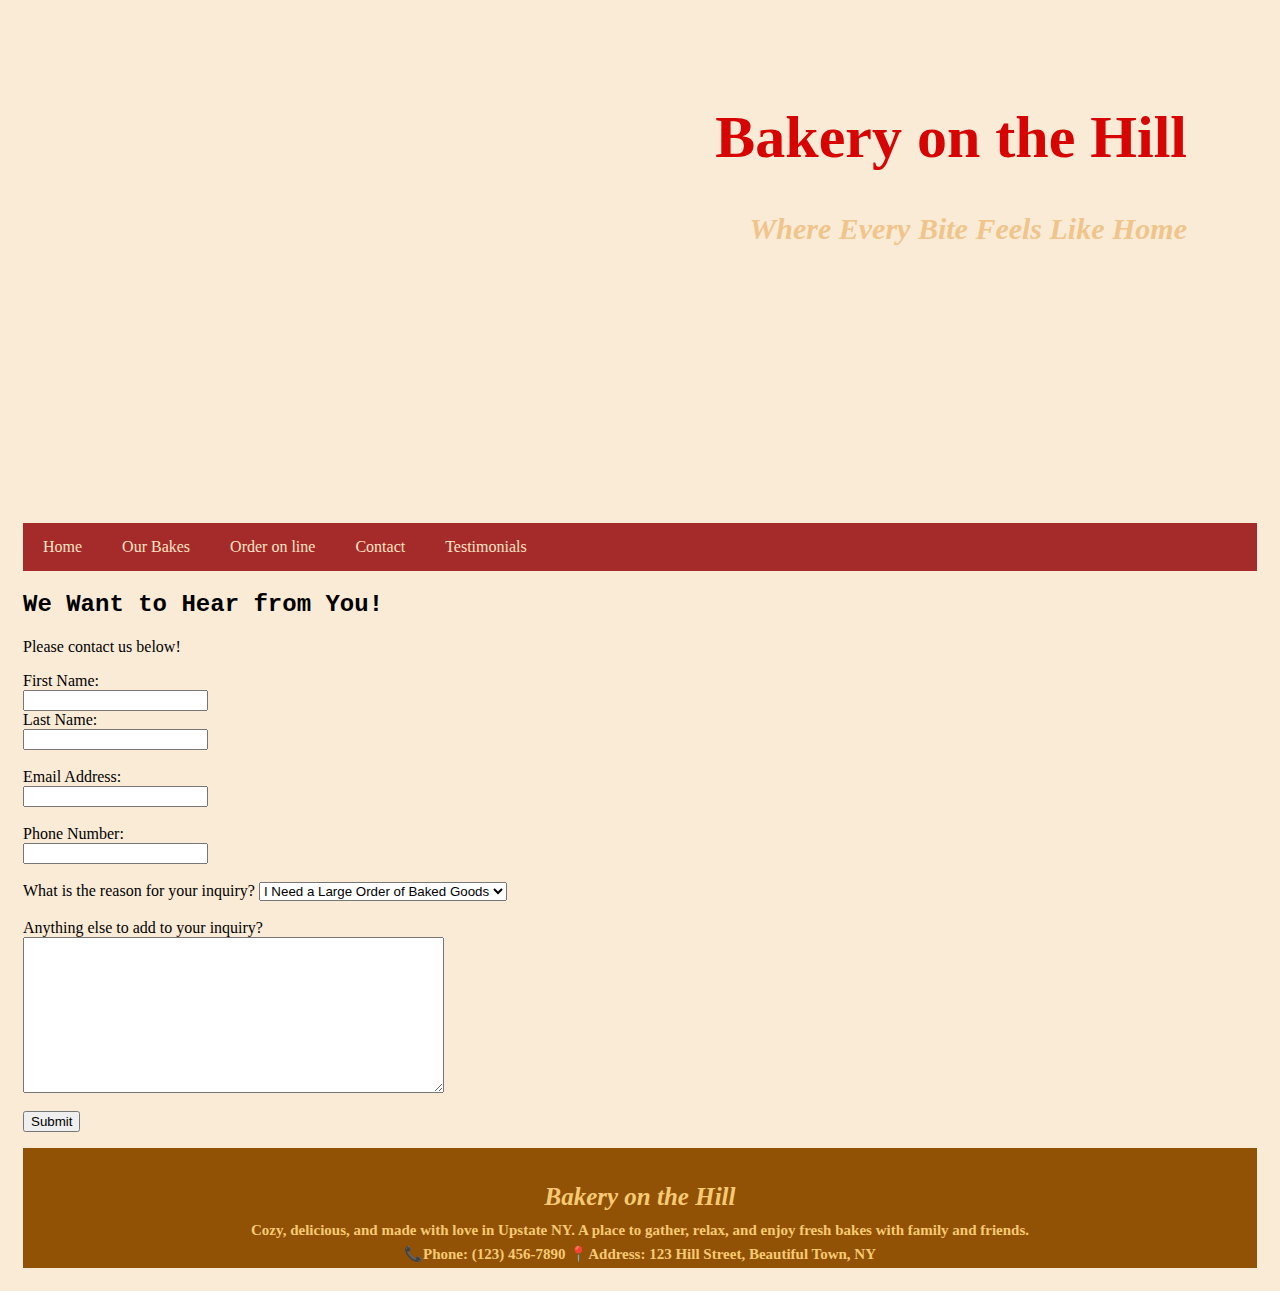
<file: contact.html>
<html lang="en">
<head>
    <meta charset="UTF-8">
    <meta name="viewport" content="width=device-width, initial-scale=1.0">
    <title>Document</title>
    <link rel="stylesheet" href="style.css">
    <link rel="stylesheet" href="testimonials.css">
</head>
<body>
    <div class="header">
        <h1>Bakery on the Hill</h1>
        <p>Where Every Bite Feels Like Home</p>
    </div>
    <div class="nav">
        <a href="index.html">Home</a>
        <a href="OurBakes.css">Our Bakes</a>
        <a href="OrderOnline.html">Order on line</a>
        <a href="contact.html">Contact</a>
        <a href="testimonials.html">Testimonials</a>
    </div>


<!--Add code here in between these line-->
<h2>We Want to Hear from You!</h2>
<p>Please contact us below!</p>
<form>
<!--First and Last Name-->
    <label for="fname">First Name:</label><br>
    <input type="text" id="fname" name="fname"><br>
    <label for="lname">Last Name:</label><br>
    <input type="text" id="lname" name="lname"><br>
    <br>
<!--Email Address-->
    <label for="email">Email Address:</label><br>
    <input type="email" id="email" name="email" required><br>
    <br>
<!--Phone Number-->
    <label for="phone">Phone Number:</label><br>
    <input type="phone" id="phone" name="phone" required><br>
    <br>
<!--Reason for Contact-->
    <label for="contact">What is the reason for your inquiry?</label>
        <select id="contact" name="contact">
        <option value="Large Order">I Need a Large Order of Baked Goods</option>
        <option value="Special Cake">I Need a Cake!</option>
        <option value="Feedback">I Have Feedback on my Order</option>
        </select>
    <br>
    <br>
<!--Additional Info-->
    <label for="info">Anything else to add to your inquiry?</label><br>
    <textarea id="info" name="info" rows="10" cols="50">
    </textarea>
    <br>
    <br>
<!--Submit Button-->
<input type="submit" value="Submit">
</form>
<!--Add code here in between these lines-->

<div class="footer">
        <h4>Bakery on the Hill</h4>
        <p>Cozy, delicious, and made with love in Upstate NY. A place to gather, relax, and enjoy fresh bakes with family and friends.</p>
        <p>📞Phone: (123) 456-7890   📍Address: 123  Hill Street, Beautiful Town, NY</p>
    </div>
    
</body>
</html>
</file>
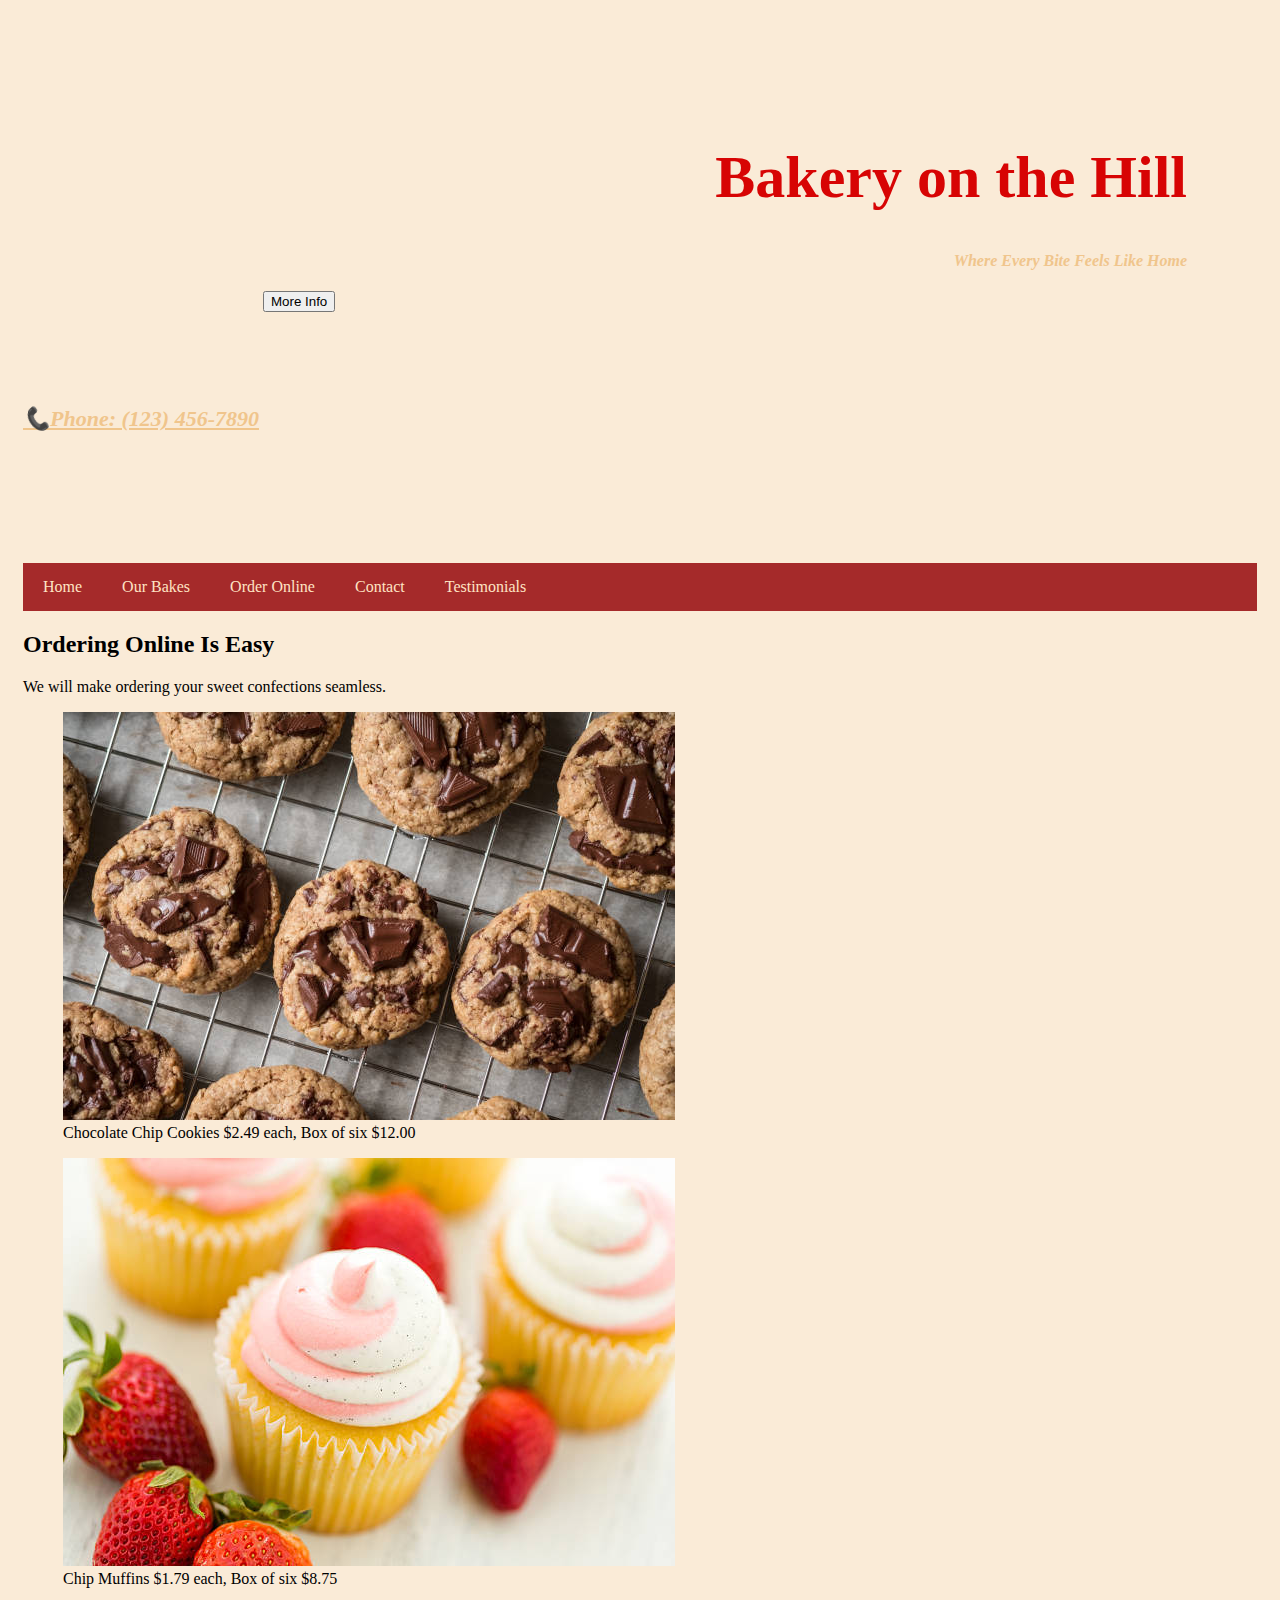
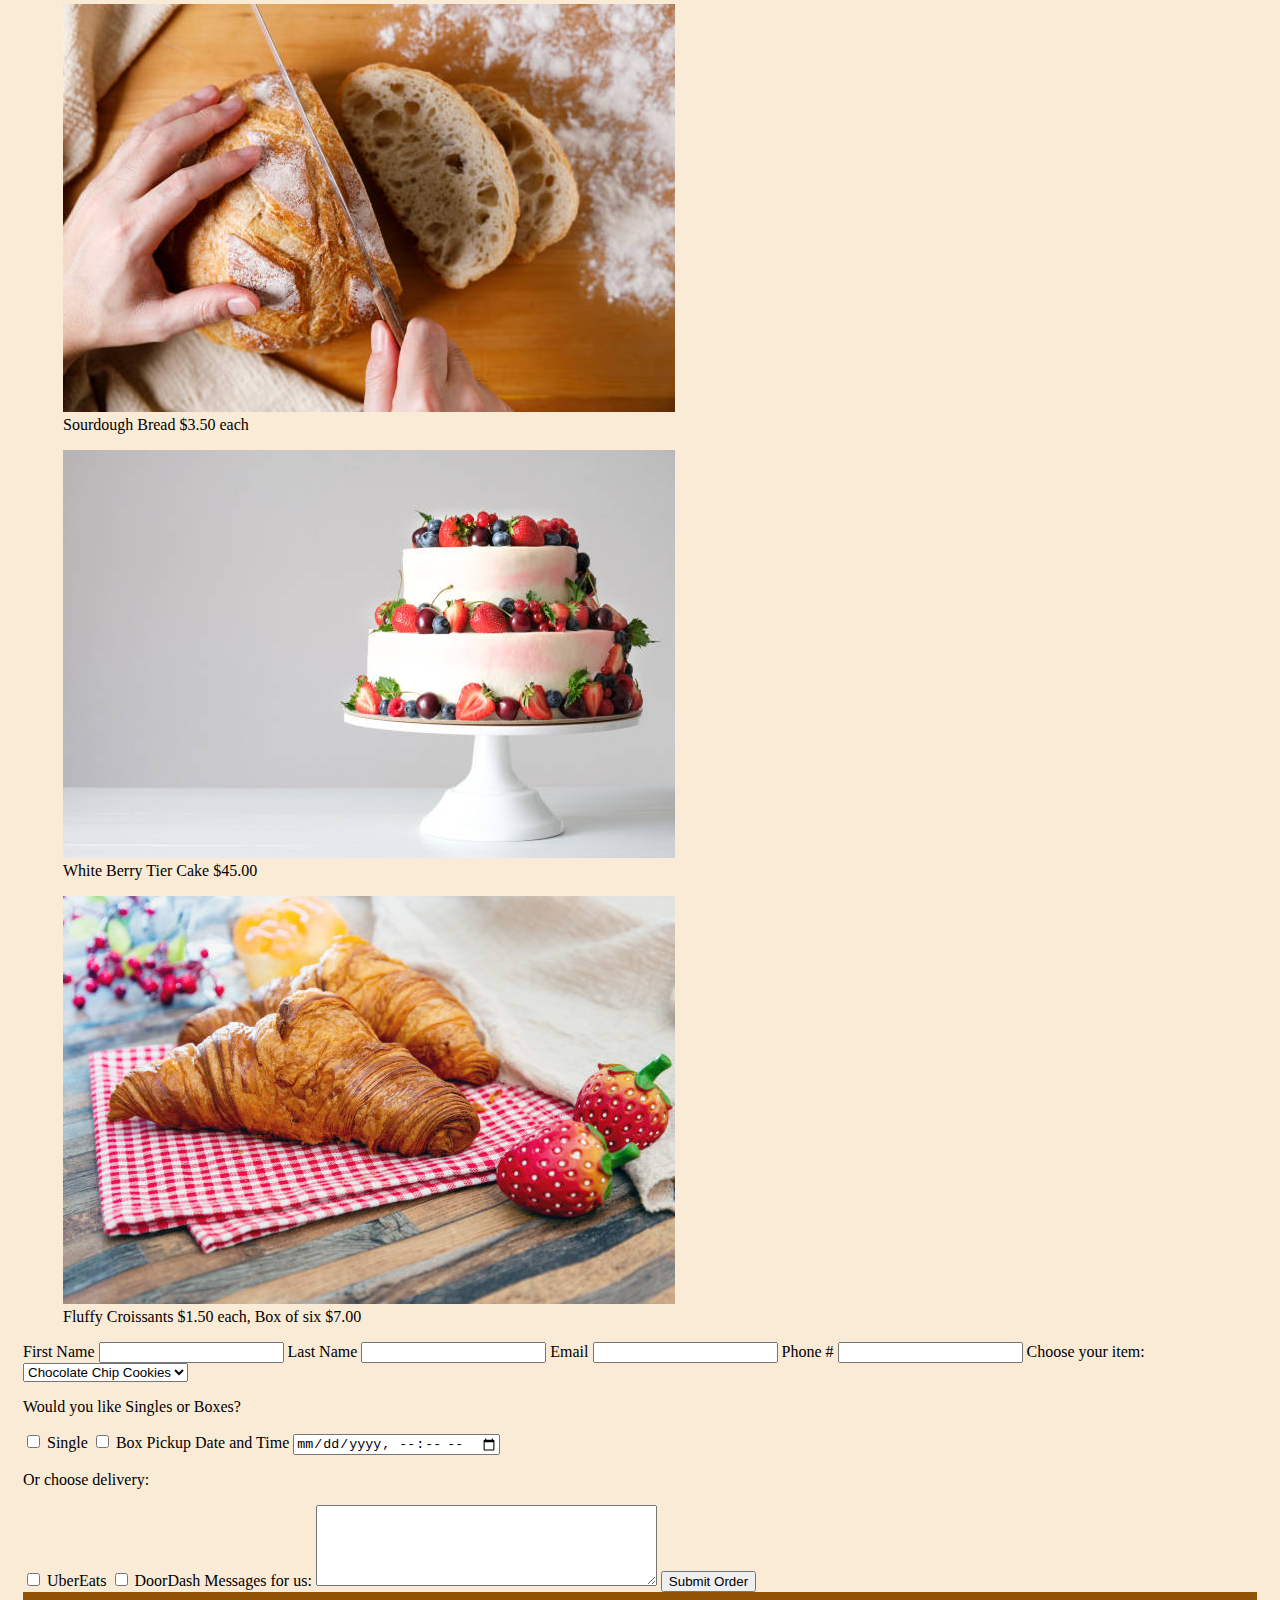
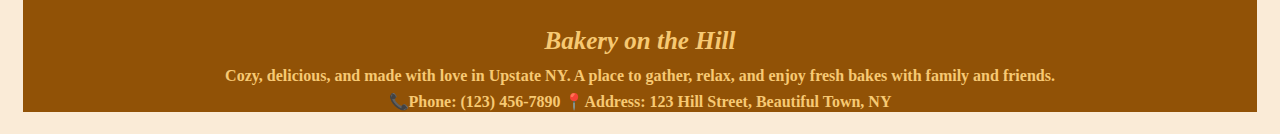
<file: OrderOnline.html>
<!DOCTYPE html>
<html lang="en">
<head>
  <meta charset="UTF-8" />
  <meta name="viewport" content="width=device-width, initial-scale=1.0" />
  <title>Bakery on the Hill</title>
  <link rel="stylesheet" href="style.css" />
  <link rel="stylesheet" href="OrderOnline.css" />
</head>
<body>
    <div class="header">
        <h1>Bakery on the Hill</h1>
        <p>Where Every Bite Feels Like Home</p>
        <a href="OrderOnline.html">📞Phone: (123) 456-7890</a>
        <button id="infobutton">More Info</button>
    </div>
  <nav class="nav">
    <a href="/index.html">Home</a>
    <a href="/OurBakes.html">Our Bakes</a>
    <a href="/OrderOnline.html">Order Online</a>
    <a href="/contact.html">Contact</a>
    <a href="/testimonials.html">Testimonials</a>
  </nav>

  <h2>Ordering Online Is Easy</h2>
  <p>We will make ordering your sweet confections seamless.</p>

  <div class="row1">
    <div class="leftcolumn1">
      <figure>
        <img src="/images/chocolatechipcookiesinatray.jpg" alt="Chocolate Chip Cookies in a Tray">
        <figcaption>Chocolate Chip Cookies $2.49 each, Box of six $12.00</figcaption>
      </figure>
      <figure>
        <img src="/images/strawberry-cupcakes-with-vanilla-swirl-frosting.jpg" alt="Cupcakes with Vanilla Frosting" />
        <figcaption>Chip Muffins $1.79 each, Box of six $8.75</figcaption>
      </figure>
      <figure>
        <img src="/images/sourdoughbread.jpg" alt="Sourdough Bread">
        <figcaption>Sourdough Bread $3.50 each</figcaption>
      </figure>
      <figure>
        <img src="/images/WildBerryTierCake.jpg" alt="Wild Berry Tier Cake" >
        <figcaption>White Berry Tier Cake $45.00</figcaption>
      </figure>
      <figure>
        <img src="/images/frenchpastries.jpg"> 
        <figcaption>Fluffy Croissants $1.50 each, Box of six $7.00</figcaption>
      </figure>
    </div>
    <div class="rightcolumn1">
      <form>
        <label for="fname">First Name</label>
        <input type="text" id="fname" name="fname" />

        <label for="lname">Last Name</label>
        <input type="text" id="lname" name="lname" />

        <label for="email">Email</label>
        <input type="email" id="email" name="email" />

        <label for="phone">Phone #</label>
        <input type="tel" id="phone" name="phone" />

        <label for="ourbakes">Choose your item:</label>
        <select id="ourbakes" name="ourbakes">
          <option value="cookies">Chocolate Chip Cookies</option>
          <option value="muffins">Chip Muffins</option>
          <option value="bread">Sourdough Bread</option>
          <option value="cake">White Berry Tier Cake</option>
          <option value="croissants">Croissants</option>
        </select>

        <p>Would you like Singles or Boxes?</p>
        <input type="checkbox" id="single" name="quantity" value="Single" />
        <label for="single">Single</label>
        <input type="checkbox" id="box" name="quantity" value="Box" />
        <label for="box">Box</label>

        <label for="pickup">Pickup Date and Time</label>
        <input type="datetime-local" id="pickup" name="pickup" />

        <p>Or choose delivery:</p>
        <input type="checkbox" id="ubereats" name="delivery" value="UberEats" />
        <label for="ubereats">UberEats</label>
        <input type="checkbox" id="doordash" name="delivery" value="DoorDash" />
        <label for="doordash">DoorDash</label>

        <label for="comments">Messages for us:</label>
        <textarea id="comments" name="comments" rows="5" cols="40"></textarea>

        <input type="submit" value="Submit Order" />
      </form>
    </div>
  </div>
    <div class="footer">
        <h4>Bakery on the Hill</h4>
        <p>Cozy, delicious, and made with love in Upstate NY. A place to gather, relax, and enjoy fresh bakes with family and friends.</p>
        <p>📞Phone: (123) 456-7890   📍Address: 123  Hill Street, Beautiful Town, NY</p>
    </div>
</body>
</html>
</file>
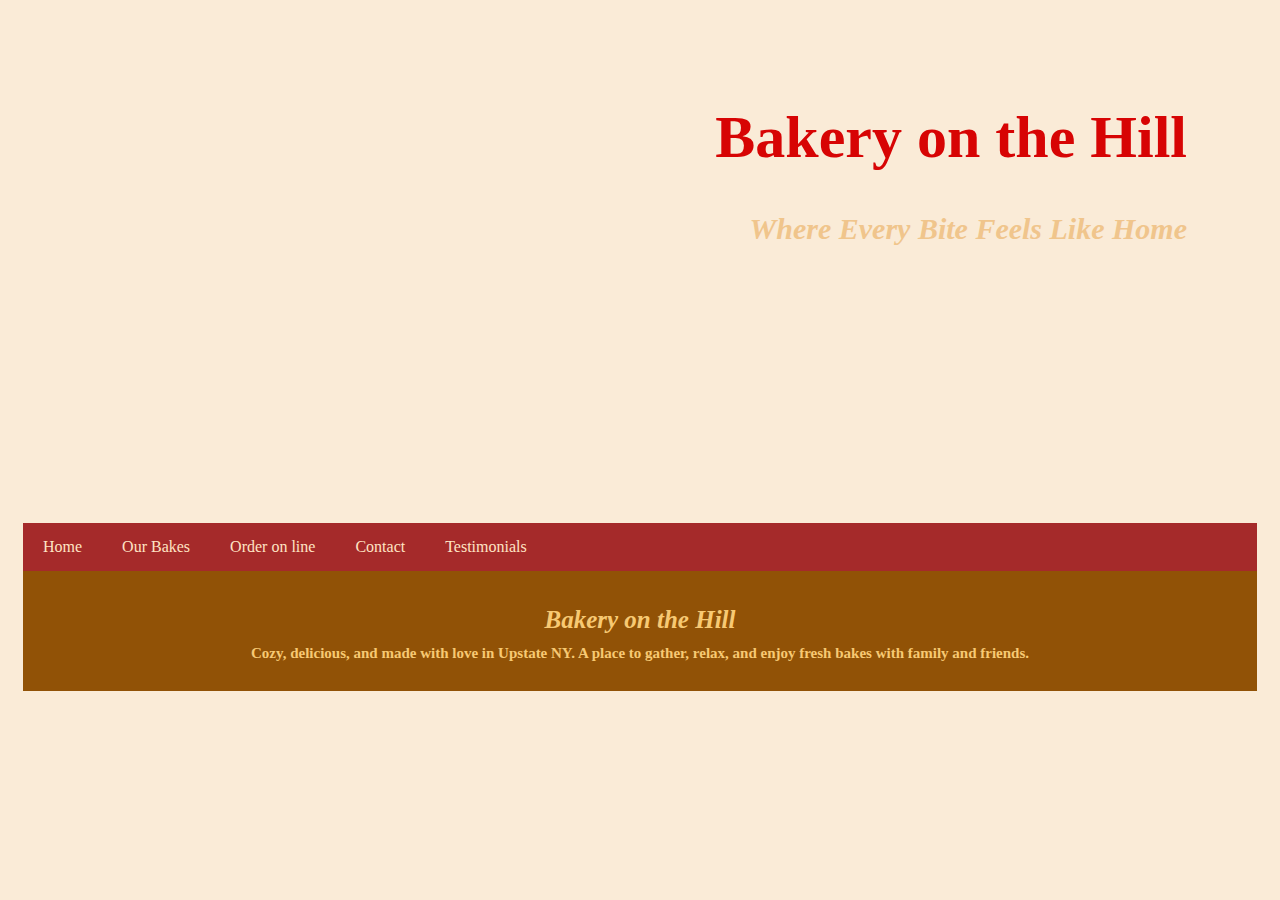
<file: testimonials.html>
<html lang="en">
<head>
    <meta charset="UTF-8">
    <meta name="viewport" content="width=device-width, initial-scale=1.0">
    <title>Document</title>
    <link rel="stylesheet" href="style.css">
    <link rel="stylesheet" href="testimonials.css">
</head>
<body>
    <div class="header">
        <h1>Bakery on the Hill</h1>
        <p>Where Every Bite Feels Like Home</p>
    </div>
    <div class="nav">
        <a href="index.html">Home</a>
        <a href="#">Our Bakes</a>
        <a href="OrderOnline.html">Order on line</a>
        <a href="#">Contact</a>
        <a href="testimonials.html">Testimonials</a>
    </div>


<!--Add code here-->


    <div class="footer">
        <h4>Bakery on the Hill</h4>
        <p>Cozy, delicious, and made with love in Upstate NY.
A place to gather, relax, and enjoy fresh bakes with family and friends.</p>
    </div>
    
</body>
</html>












    
</body>
</html>
</file>
<file: style.css>
* {
    box-sizing: border-box;
}

body {
    font-family: 'Times New Roman', Times, serif;
    padding: 15px;
    background-color: antiquewhite;
}

.header {
    background-image: url("https://plus.unsplash.com/premium_photo-1692805433218-fe8f7b2be51f?w=600&auto=format&fit=crop&q=60&ixlib=rb-4.1.0&ixid=M3wxMjA3fDB8MHxzZWFyY2h8MTUzfHxjcm9pc3NhbnQlMjBhbmQlMjBjb2ZmZWV8ZW58MHx8MHx8fDA%3D");
    background-size: cover;
    background-position: center;
    background-repeat: no-repeat;
    height: 500px;  
}

.header h1 {
    font-size: 60px;
    font-weight: bold;
    text-align: right;
    padding-right: 70px;
    padding-top: 80px;
    color: rgb(215, 4, 4);
}

.header p {
    font-size: 30;
    font-style: oblique;
    color: rgb(240, 197, 140);
    text-align: right;
    padding-right: 70px;
    font-weight: bold;
}

.header a {
    position: relative;
    font-size: 22px;
    font-style: oblique;
    color: rgb(240, 197, 140);
    font-weight: bold;
    top: 120px;
}

.nav {
    overflow: auto;
    background-color: brown;
}

.nav a {
    display: block;
    color: bisque;
    text-align: center;
    text-decoration: none;
    padding: 15px 20px;
    float: left;
}

.nav a:hover {
    background-color: rgb(80, 58, 58);
    color: bisque;
}

.row {
    display: flex;
    align-items: stretch;
    gap: 20px;
}

.leftcolumn {
    flex: 0 0 50%;
    margin-top: 10px;
    display: flex;
    flex-direction: column;
}

.leftcolumn .card,
.rightcolumn .card {
    flex: 1;
}

.leftcolumn img {
    width: 150px;
    height: 120px;
    display: block;
    margin: 0 auto;
}

.rightcolumn {
    flex: 0 0 48.5%;
    margin-top: 10px;
    margin-right: 15px;
    display: flex;
    flex-direction: column;
}

.rightcolumn img {
    width: 160px;
    height: 120px;
    display: block;
    margin: 0 auto;
}

.card {
    background-color: #fff;
    border-radius: 10px;
    box-shadow: 0 4px 8px rgba(15, 15, 15, 0.1);
    padding: 20px;
    margin: 10px 0;
}

.card button {
    background-color: #a43227;
    color: rgb(251, 211, 171);
    font-weight: bold;
    border: none;
    cursor: pointer;
    transition: background-color 0.3s, transform 0.2s;
}

.card button:hover {
    background-color: #692a25;
}

.footer {
    height: 120px;
    padding: 2px;
    box-sizing: border-box;
    text-align: center;
    background-color: rgb(145, 82, 6);
    margin-top: 0;
}

.footer h4 {
    color: rgb(247, 201, 115);
    font-style: oblique;
    font-size: 25px;
    margin-bottom: 0px;
}

.footer p {
    color: rgb(247, 201, 115);
    font-size: 15;
    font-weight: bold;
    margin-bottom: 0px;
    line-height: 0.6;
}

.row::after {
    content: "";
    display: table;
    clear: both;
}

@media screen and (max-width: 800px) {
    .leftcolumn .rightcolumn {
        width: 100%;
        padding: 0;
    }    
}

@media screen and (max-width: 400px) {
    .nav a {
        float: none;
        width: 100%
    }
    
}
</file>
<file: testimonials.css>
.quote {
    font-family:'Courier New', Courier, monospace;
    font-size: medium;
    padding: 25px;
    font-style: italic;
    background-color: lightgrey;
    border-left: 4px solid;
    border-radius: 5px;
        img {
        float: right;
        border: 1px solid #ddd;
        border-radius: 5px;
        margin-right: 5px;
        width: 200px;
        }
}

.quote2 {
    font-family:'Courier New', Courier, monospace;
    font-size: medium;
    padding: 25px;
    font-style: italic;
    background-color: lightgrey;
    border-right: 4px solid;
    border-radius: 5px;
        img {
        float: left;
        border: 1px solid #ddd;
        border-radius: 5px;
        margin-right: 5px;
        width: 200px;
        }
}

h2 {
    font-size: x-large;
    font-family:'Courier New', Courier, monospace;
}
</file>
<file: OrderOnline.css>

</file>
